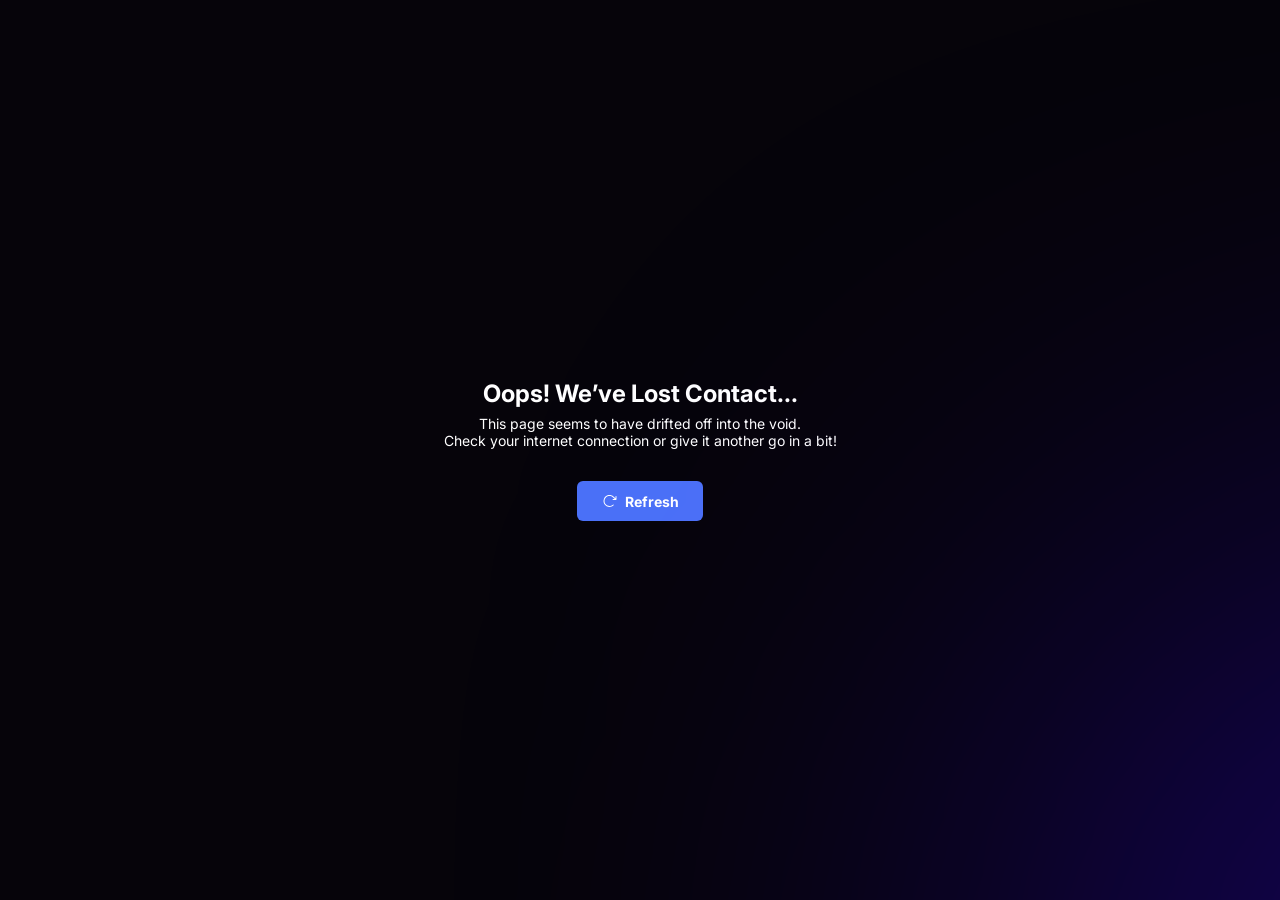
<file: error-page.html>
<!doctype html>
<html lang="en">
  <head>
    <meta charset="UTF-8" />
    <meta http-equiv="X-UA-Compatible" content="IE=edge" />
    <meta name="viewport" content="width=device-width, initial-scale=1.0" />
    <title>Oops. We’ve Lost Contact…</title>
    <link href="./error-page-styles.css" rel="stylesheet" />

    <link href="https://fonts.gstatic.com" rel="preconnect" crossorigin="" />
    <link href="https://fonts.googleapis.com" rel="preconnect" />
    <link
      href="https://fonts.googleapis.com/css?family=Inter:100,200,300,400,500,600,700,800,900&amp;display=swap"
      rel="stylesheet"
    />
  </head>
  <body>
    <div id="pwb-error-page-wrap">
      <div class="pwb-error-page-relative-container">
        <div class="pwb-error-page-content">
          <h1 class="pwb-error-page-title">Oops! We’ve Lost Contact...</h1>
          <p class="pwb-error-page-description">
            This page seems to have drifted off into the void.
            <br />
            Check your internet connection or give it another go in a bit!
          </p>
          <button
            id="pwb-error-page-refresh-button"
            class="reset-button"
            onclick="window.location.reload()"
          >
            <div class="pwb-error-page-ic-arrow-clockwise"></div>
            <div class="pwb-error-page-refresh-button-text">Refresh</div>
          </button>
        </div>
        <div class="pwb-error-page-gradient-ellipse"></div>
      </div>
    </div>
  </body>
</html>
</file>
<file: error-page-styles.css>
#pwb-error-page-wrap {
  position: absolute;
  top: 0;
  left: 0;
  width: 100vw;
  min-height: 100vh;
  z-index: 1;
  transition: opacity 0.3s;
  background-color: #06040a;
}

.pwb-error-page-relative-container {
  position: relative;
  width: 100%;
  height: 100dvh;
  overflow: hidden;

  display: flex;
  flex-direction: column;
  align-items: center;
  justify-content: center;
}

.pwb-error-page-gradient-ellipse {
  position: absolute;
  right: -750px;
  bottom: -571px;

  width: 992px;
  height: 894px;
  border-radius: 992px;
  background: rgba(51, 0, 255, 0.4);
  filter: blur(250px);
}

.pwb-error-page-content {
  display: flex;
  flex-direction: column;
  align-items: center;
  justify-content: center;

  color: white;
  font-family: Inter;
  padding: 0px 16px;
}

h1.pwb-error-page-title {
  font-family: Inter;
  font-size: 24px;
  font-weight: 700;
  line-height: 29.05px;
  text-align: center;
  padding: 0;
  margin: 0;
}

p.pwb-error-page-description {
  font-size: 14px;
  font-weight: 400;
  line-height: 16.94px;
  text-align: center;
  padding: 0;
  margin: 0;
  margin-top: 8px;
}

button.reset-button {
  border: none;
  margin: 0;
  padding: 0;
  width: auto;
  overflow: visible;
  text-decoration: none;
  background: transparent;
  appearance: none;

  /* inherit font & color from ancestor */
  color: inherit;
  font: inherit;

  /* Normalize `line-height`. Cannot be changed from `normal` in Firefox 4+. */
  line-height: normal;

  /* Corrects font smoothing for webkit */
  -webkit-font-smoothing: inherit;
  -moz-osx-font-smoothing: inherit;

  /* Corrects inability to style clickable `input` types in iOS */
  -webkit-appearance: none;
}

button.reset-button::-moz-focus-inner {
  border: 0;
  padding: 0;
}

button#pwb-error-page-refresh-button {
  padding: 12px 24px;
  margin: 0;
  margin-top: 32px;
  gap: 8px;
  border-radius: 6px;
  background-color: #4b71f7;

  display: flex;
  align-items: center;
  cursor: pointer;
}

button#pwb-error-page-refresh-button:hover {
  box-shadow: 0 0 0 1px #2a3f8b;
}

button#pwb-error-page-refresh-button:focus {
  outline: 2px solid transparent;
  outline-offset: 2px;
  box-shadow: 0 0 0 2px #2a3f8b;
}

.pwb-error-page-ic-arrow-clockwise {
  width: 16px;
  height: 16px;
  background-image: url('data:image/svg+xml;charset=utf-8,<svg width="17" height="16" viewBox="0 0 17 16" fill="white" xmlns="http://www.w3.org/2000/svg"><path d="M15.5 3.49993V6.49993C15.5 6.63253 15.4473 6.75971 15.3535 6.85348C15.2598 6.94725 15.1326 6.99993 15 6.99993H12C11.8674 6.99993 11.7402 6.94725 11.6464 6.85348C11.5527 6.75971 11.5 6.63253 11.5 6.49993C11.5 6.36732 11.5527 6.24014 11.6464 6.14637C11.7402 6.0526 11.8674 5.99993 12 5.99993H13.7125L12.0506 4.47743L12.035 4.46243C11.34 3.76773 10.4558 3.29321 9.49272 3.09814C8.52964 2.90307 7.53044 2.9961 6.61993 3.36561C5.70942 3.73512 4.92797 4.36473 4.37321 5.17578C3.81844 5.98683 3.51495 6.94336 3.50066 7.92589C3.48636 8.90842 3.76189 9.87338 4.29283 10.7002C4.82376 11.5271 5.58656 12.1791 6.48594 12.575C7.38531 12.9708 8.38138 13.0929 9.34973 12.9259C10.3181 12.759 11.2157 12.3104 11.9306 11.6362C12.027 11.545 12.1557 11.4959 12.2883 11.4996C12.4209 11.5032 12.5466 11.5595 12.6378 11.6559C12.729 11.7523 12.7781 11.8809 12.7744 12.0135C12.7707 12.1462 12.7145 12.2719 12.6181 12.3631C11.5065 13.4173 10.032 14.0034 8.49999 13.9999H8.41749C7.43483 13.9865 6.47052 13.7318 5.60931 13.2584C4.7481 12.785 4.01636 12.1073 3.47841 11.2848C2.94045 10.4624 2.61276 9.5204 2.52412 8.54165C2.43548 7.5629 2.58862 6.57736 2.97006 5.67165C3.35151 4.76594 3.94959 3.96779 4.71174 3.34736C5.47389 2.72693 6.37677 2.3032 7.34103 2.11342C8.30528 1.92365 9.3014 1.97363 10.2418 2.25898C11.1822 2.54433 12.0382 3.05631 12.7344 3.74993L14.5 5.36243V3.49993C14.5 3.36732 14.5527 3.24014 14.6464 3.14637C14.7402 3.0526 14.8674 2.99993 15 2.99993C15.1326 2.99993 15.2598 3.0526 15.3535 3.14637C15.4473 3.24014 15.5 3.36732 15.5 3.49993Z" fill="white"/></svg>');
}

.pwb-error-page-refresh-button-text {
  font-size: 14px;
  font-weight: 700;
  line-height: 15px;
  text-align: left;
}

@media screen and (max-width: 768px) {
  .pwb-error-page-gradient-ellipse {
    bottom: -638px;
    right: -806px;
  }
}
</file>
